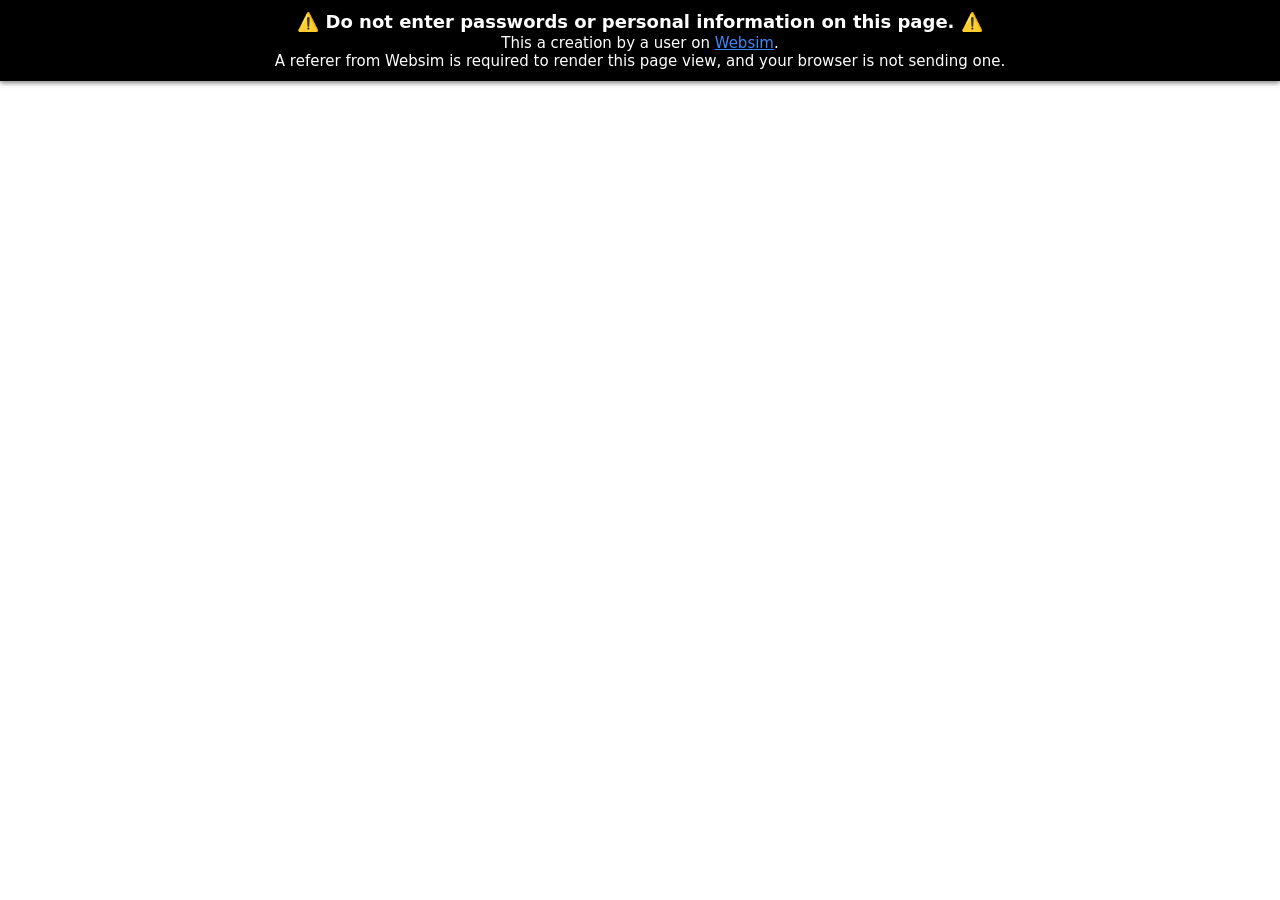
<file: index.html>
<html lang="en">
  <head>
    <meta charset="UTF-8" />

    <meta charset="utf-8" />
    <link rel="canonical" href="https://websim.com/@api/v-matrimony" />
    <meta name="viewport" content="width=device-width, initial-scale=1" />

    <title>V-Matrimony</title>

    <style>
      html {
        font-size: 15px;
      }
      html,
      body {
        margin: 0;
        padding: 0;
        min-height: 100%;
        height: 100%;
        display: flex;
        flex-direction: column;
      }
      .warning {
        background: black;
        box-shadow: 0 2px 5px rgba(0, 0, 0, 0.5);
        padding: 0.75em;
        color: white;
        text-align: center;
        font-family: -apple-system, BlinkMacSystemFont, "Segoe UI (Custom)",
          Roboto, "Helvetica Neue", "Open Sans (Custom)", system-ui, sans-serif,
          "Apple Color Emoji", "Segoe UI Emoji";
        line-height: 1.2;
        font-size: 1rem;
        position: relative;
        z-index: 2;
      }
      .warning span {
        font-family: initial;
      }
      .warning h1 {
        font-size: 1.2rem;
        margin: 0;
      }
      .warning a {
        color: rgb(66 133 244);
      }
      .iframe-wrap {
        -webkit-box-flex: 1;
        -webkit-flex: 1 1 auto;
            -ms-flex: 1 1 auto;
                flex: 1 1 auto;
        height: 100%;
        position: relative;
        overflow: auto;
        -webkit-overflow-scrolling: touch;
      }
      .iframe {
        position: absolute;
        top: 0;
        left: 0;
        border: 0;
        display: block;
        width: 100%;
        height: 100%;
      }
      @media (max-width: 550px) {
        @supports (height: 100svh) {
          .iframe {
            height: calc(100svh - var(--cp-header-height-small));
          }
        }
      }
    </style>
  </head>

  <body class="">
    <div class="warning">
      <h1>
        <span>⚠️</span> Do not enter passwords or personal information on this
        page. <span>⚠️</span>
      </h1>
      This a creation by a user on
      <a href="https://websim.com/p/92rh6spjud3tirbofmm9/31">Websim</a>.
      <br />
      A referer from Websim is required to render this page view, and your
      browser is not sending one.
      <br />
    </div>

    <div class="result-iframe-wrap" role="main">
      <iframe
        name="contentWindow"
        allow="accelerometer *; autoplay *; bluetooth *; camera *; encrypted-media *; display-capture *; geolocation *; gyroscope *; magnetometer *; microphone *; midi *; clipboard-read *; clipboard-write *; serial *; xr-spatial-tracking *; fullscreen *; payment *"
        class="iframe"
        src="https://92rh6spjud3tirbofmm9.c.websim.com/index.html?v=31"
      ></iframe>
    </div>
    
  </body>
</html>
</file>
